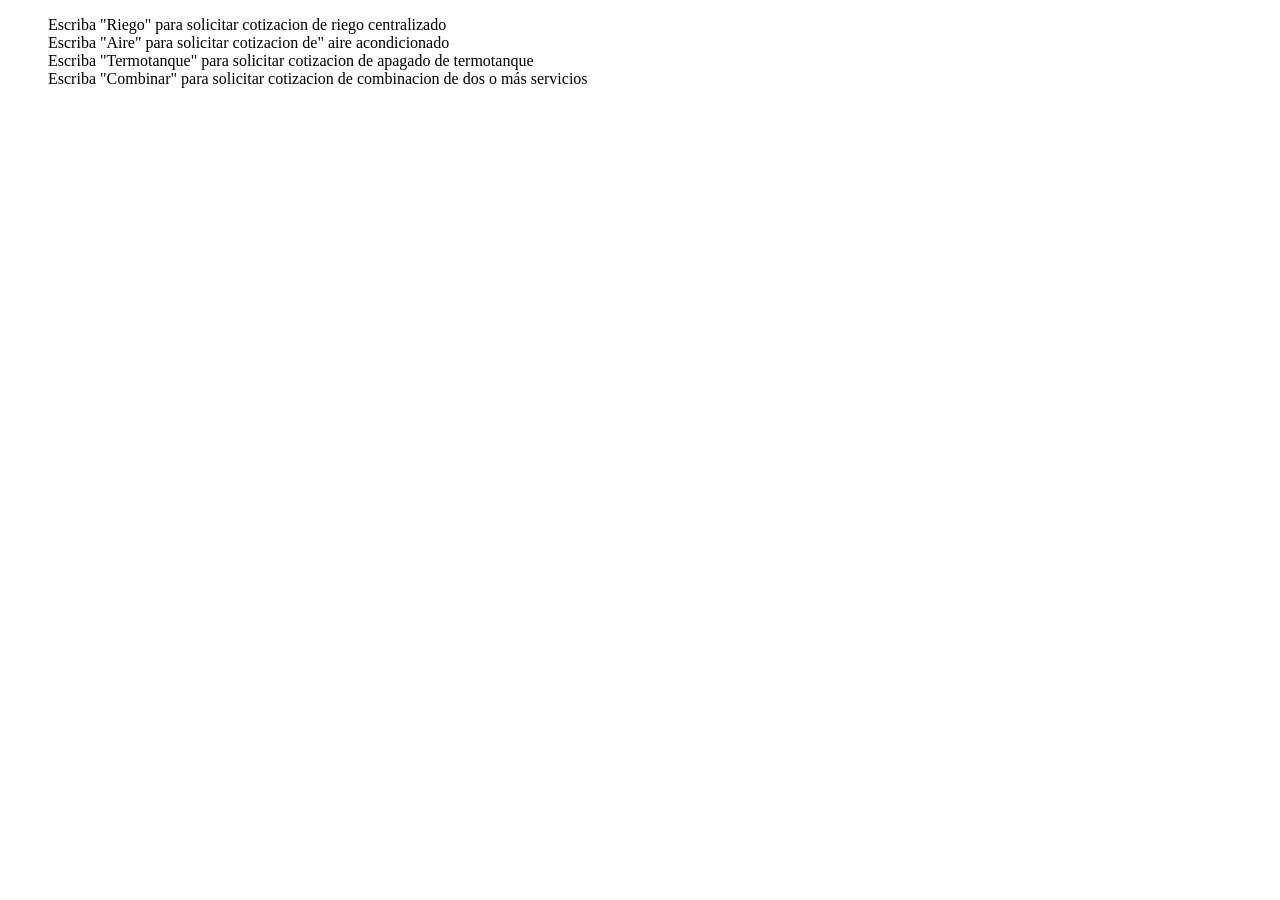
<file: PreEntrega1-NagiernerKorisch/index.html>
<!DOCTYPE html>
<html lang="en">
<head>
    <meta charset="UTF-8">
    <meta http-equiv="X-UA-Compatible" content="IE=edge">
    <meta name="viewport" content="width=device-width, initial-scale=1.0">
    
    <title>Annie Solutions</title>
</head>
<body>
   
        <ul>
        
               Escriba "Riego" para solicitar cotizacion de riego centralizado <br>
               Escriba "Aire" para solicitar cotizacion de" aire acondicionado <br>
               Escriba "Termotanque" para solicitar cotizacion de apagado de termotanque <br>
               Escriba "Combinar" para solicitar cotizacion de combinacion de dos o más servicios  
        </ul>
            
        
    
</body>

<footer>
    <script src="principal.js">  </script>
</footer>
</html>
</file>
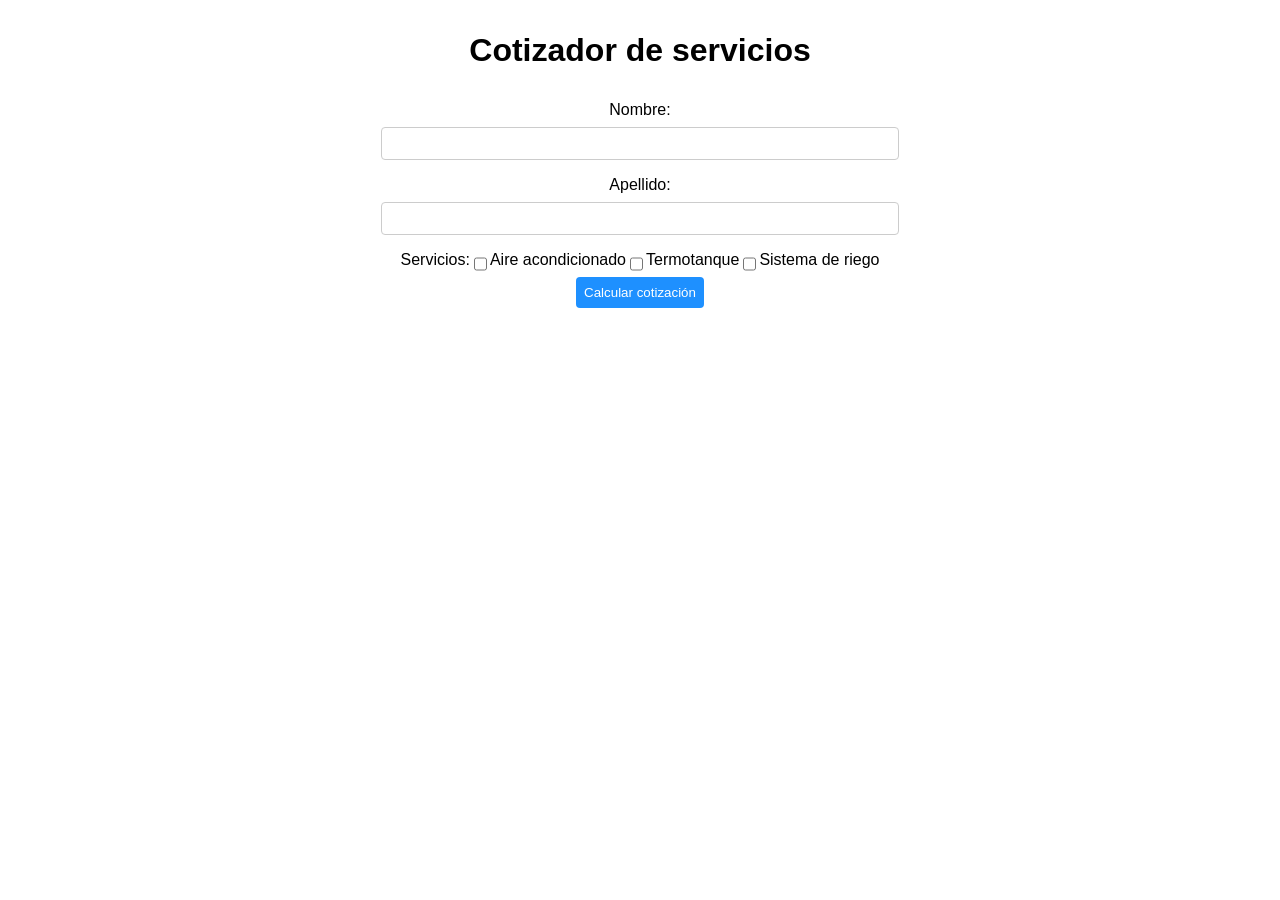
<file: AnnieSolutions-NagiernerKorischAlan/main.html>
<!DOCTYPE html>
<html>
<head>
	<title>Cotizador de servicios</title>
	<link rel="stylesheet" type="text/css" href="style.css">
</head>
<body>
	<h1>Cotizador de servicios</h1>
	<form>
		<label for="nombre">Nombre:</label>
		<input type="text" id="nombre" name="nombre" required>

		<label for="apellido">Apellido:</label>
		<input type="text" id="apellido" name="apellido" required>

        <span>
            <label>Servicios:</label><br>
            <input type="checkbox" id="aire" name="servicios" value="aire">
            <label for="aire">Aire acondicionado</label><br>
            <input type="checkbox" id="termotanque" name="servicios" value="termotanque">
            <label for="termotanque">Termotanque</label><br>
            <input type="checkbox" id="riego" name="servicios" value="riego">
            <label for="riego">Sistema de riego</label><br>
        </span>

		<button type="button" onclick="calcularCotizacion()">Calcular cotización</button>
	</form>

	<div id="cotizacion"></div>

	<script src="principal.js"></script>
</body>
</html>
</file>
<file: AnnieSolutions-NagiernerKorischAlan/style.css>
body {
	margin: 0;
	padding: 0;
	font-family: sans-serif;
}

h1 {
	text-align: center;
	margin-top: 2rem;
}

form {
	margin: 2rem auto;
	width: 80%;
	max-width: 500px;
	display: flex;
	flex-direction: column;
	align-items: center;
}

label {
	display: block;
	margin-bottom: 0.5rem;
}

input[type="text"], select {
	padding: 0.5rem;
	border-radius: 0.25rem;
	border: 1px solid #ccc;
	margin-bottom: 1rem;
	width: 100%;
}

button {
	padding: 0.5rem;
	background-color: #1e90ff;
	color: #fff;
	border: none;
	border-radius: 0.25rem;
	cursor: pointer;
	transition: background-color 0.3s ease;
}

button:hover {
	background-color: #0066cc;
}

#cotizacion {
	margin-top: 2rem;
	text-align: center;
}

span{
	display: flex;
	/* align-items: center; */
  	/* margin-bottom: 1rem; */
}
</file>
